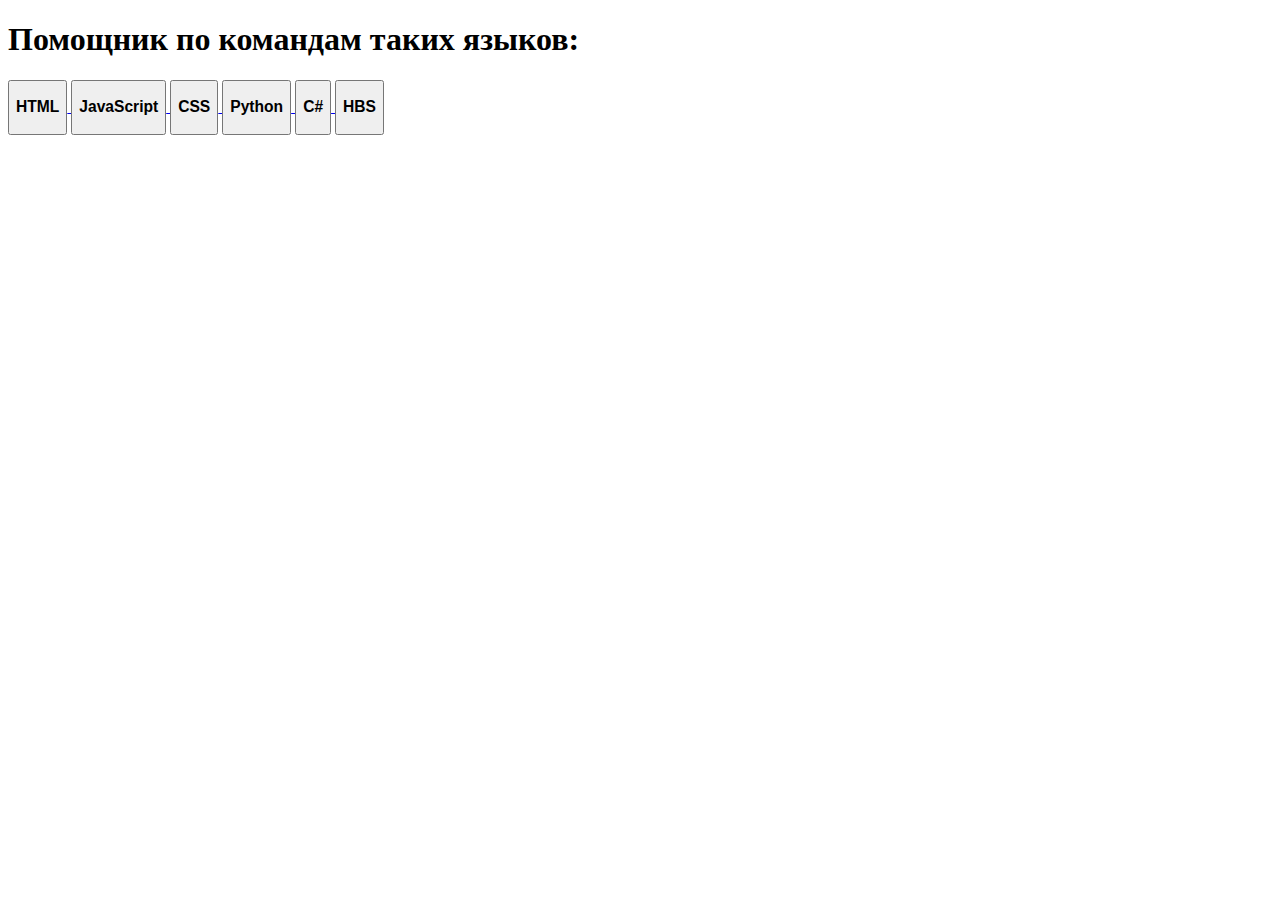
<file: index.html>
<!DOCTYPE html>
<html lang="ru">
  <head>
    <meta charset="utf-8">
      <link rel="icon" href="icon.png">
    <meta name="viewport" content="width=device-width">
 

    <title>
      Справочник
    </title>
  </head>
  <body>
    <p>
      <h1>
        Помощник по командам таких языков:
      </h1>
      <a href="HTML.html" class="link">
        <button>  
          <h3>HTML</h3>   
        </button>  
      </a>
      <!--доделать!-->
      <a href="JavaScript.html" class="link">
        <button>
          <h3>JavaScript</h3>
        </button>
      </a>

      <a href="CSS.html" class="link">
        <button>
          <h3>CSS</h3>
        </button>
      </a>

      <a href="Python.html" class="link">
        <button>
          <h3>Python</h3>
        </button>
      </a>
      <!--доделать!-->
      <a href="C#.html" class="link">
        <button>
          <h3>C#</h3>
        </button>
      </a>
      <!--доделать!-->
      <a href="HBS.html" class="link">
        <button>
          <h3>HBS</h3>
        </button>
      </a>

    </p>

  </body>
</html>
</file>
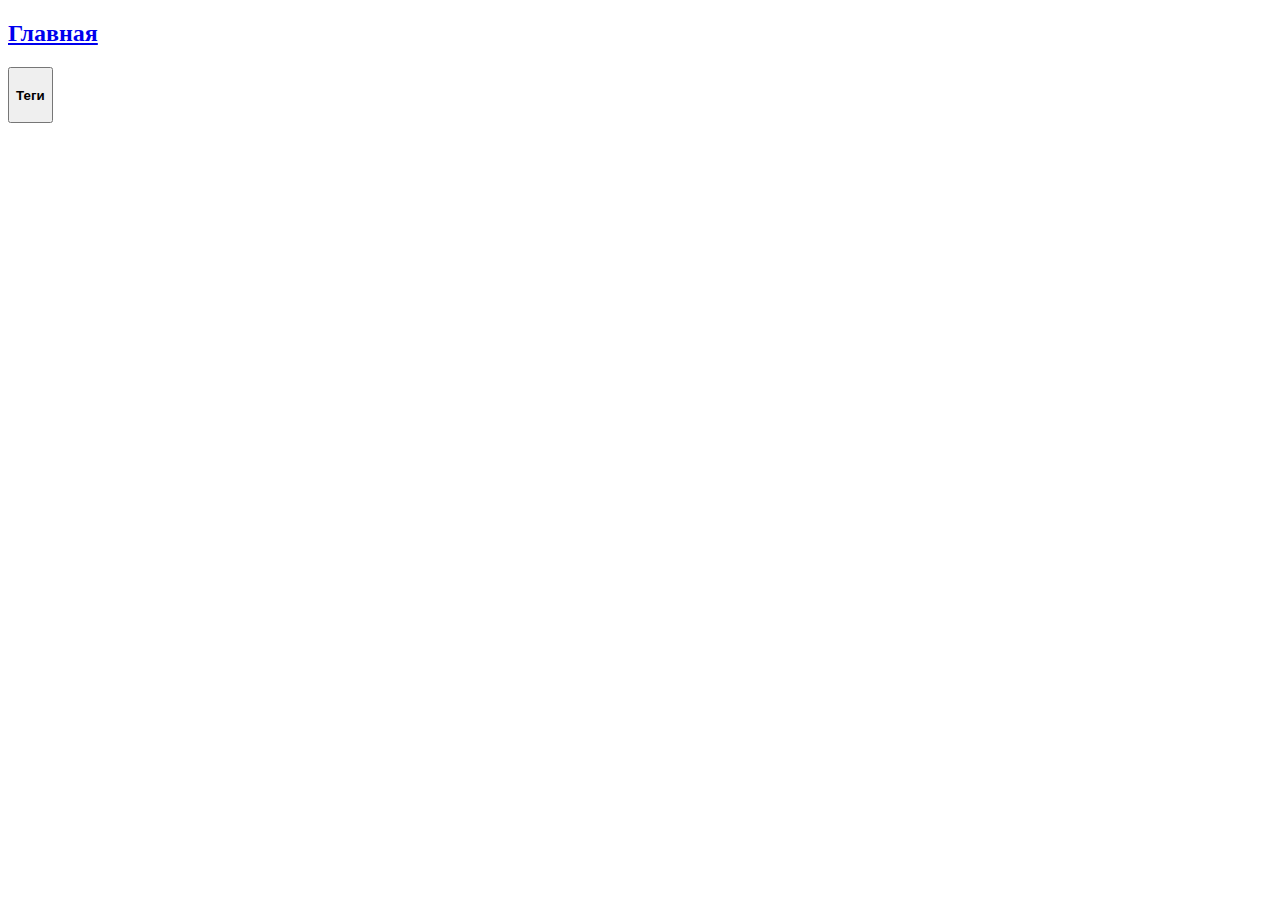
<file: CSS.html>
<!DOCTYPE html>
<html lang="ru">
  <head>
    <meta charset="utf-8">
      <link rel="icon" href="icon.png">
    <meta name="viewport" content="width=device-width">
    <title>
      Справочник по CSS
    </title>
  </head>
  <body>
    <div>
        <a href="index.html" class="nav-logo" title="Back to Homepage">
        <h2>Главная</h2>
    </a>
    </div>

    <div>
    <a href="text_css.txt">
        <button>
            <h4>
                Теги
            </h4>
        </button>
    </a>
    </div>

  </body>
  </html>
</file>
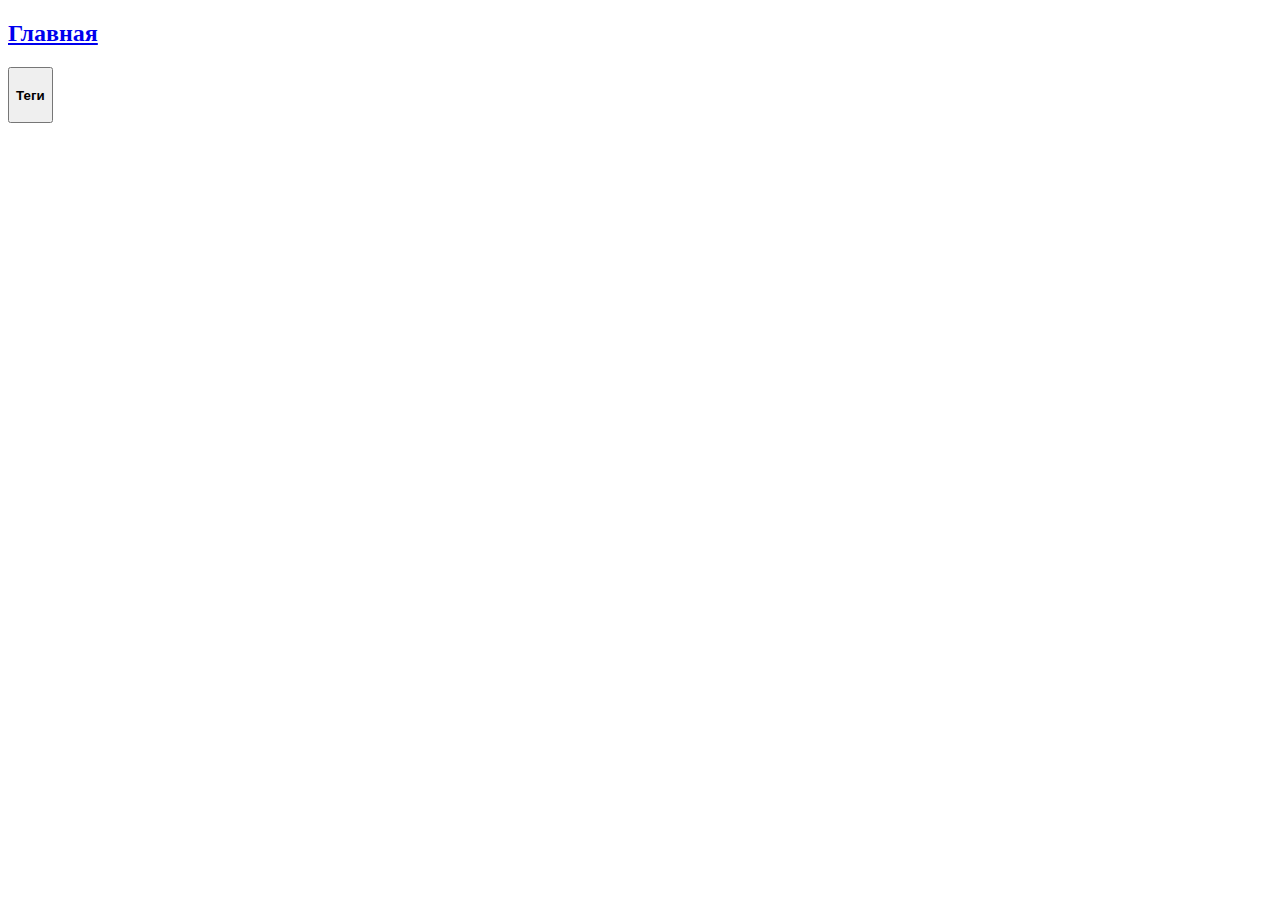
<file: HTML.html>
<!DOCTYPE html>
<html lang="ru">
  <head>
    <meta charset="utf-8">
      <link rel="icon" href="icon.png">
    <meta name="viewport" content="width=device-width">
    <title>
      Справочник по HTML
    </title>
  </head>
  <body>
    <div>
        <a href="index.html" class="nav-logo" title="Back to Homepage">
        <h2>Главная</h2>
    </a>
    </div>

    <div>
    <a href="text_html.txt">
        <button>
            <h4>
                Теги
            </h4>
        </button>
    </a>
    </div>

  </body>
  </html>
</file>
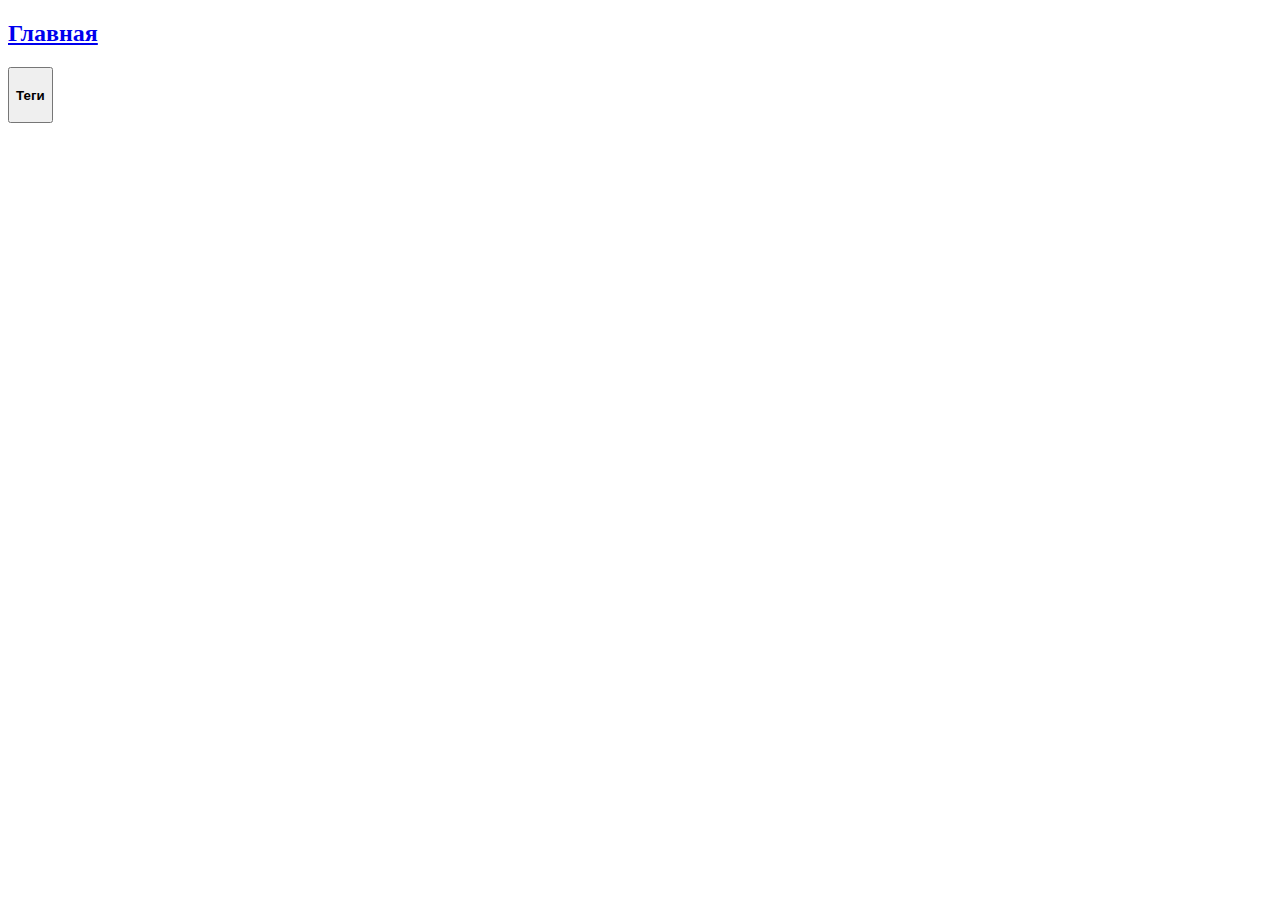
<file: Python.html>
<!DOCTYPE html>
<html lang="ru">
  <head>
    <meta charset="utf-8">
      <link rel="icon" href="icon.png">
    <meta name="viewport" content="width=device-width">
    <title>
      Справочник по Python
    </title>
  </head>
  <body>
    <div>
        <a href="index.html" class="nav-logo" title="Back to Homepage">
        <h2>Главная</h2>
    </a>
    </div>

    <div>
    <a href="text_Python.txt">
        <button>
            <h4>
                Теги
            </h4>
        </button>
    </a>
    </div>

  </body>
  </html>
</file>
